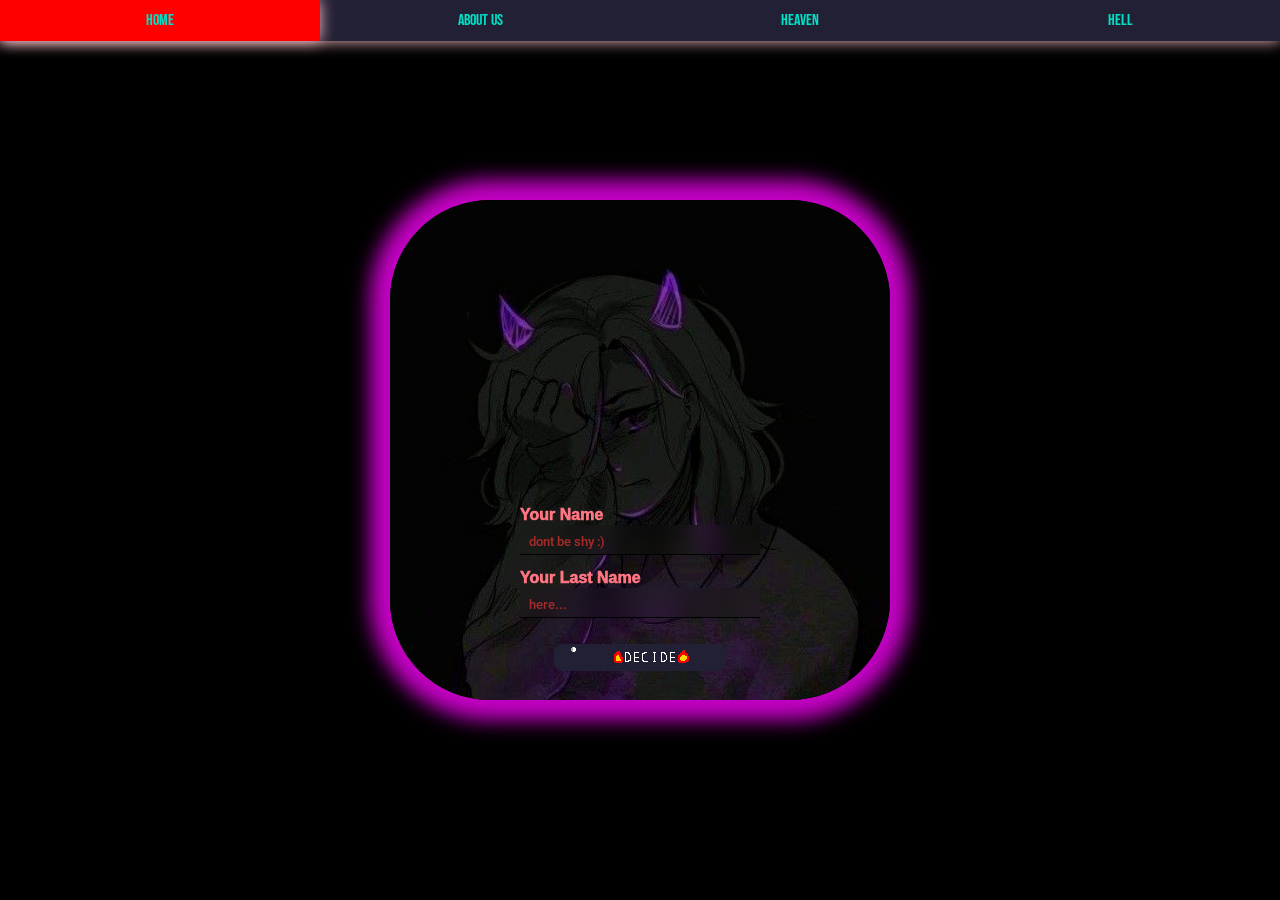
<file: index.html>
<!--Bakeri love's Exotic-->
<!--Bakeri love's Exotic-->
<!--Bakeri love's Exotic-->
<!--Bakeri love's Exotic-->
<!--Bakeri love's Exotic-->
<!DOCTYPE html>

<html>
    <head>
        <meta charset="UTF-8">
        <meta http-equivW="X-UA-Compatible" content="IE=edge">
        <meta name="viewport" content="width=device-width, initial-scale=1.0">

        <link rel="stylesheet" href="index.css" as="style">
        <title>hell or heaven ?</title>
        <link rel="icon" type="image/x-icon" href="cdn_discordapp_com-8f544d838f4529543ec5e5088908b560.png">
    </head>
    <div>
        <nav>
            <div class="navDiv" id="navDiv">
                <a   href="#" class="homeStyle" id="homeId">home</a>
                <a href="aboutus.html" id="aboutusId">about us</a>
                <a href="heaven.html" id="aboutusId">heaven</a>
                <a href="hell.html" id="hellId">hell</a>
            </div>
        </nav>
    </div>
    <body>

       
        


<div class="wrapper" id="wrapper">
    <div class="myImage">
        <div class="fp">
            <!-- form -->
       <form action='' > 
                        <div class="yourId">
                        <label for="lavab">Your Name </label> <br>  
                        <input type="text" class="lavab" id="lavab" required placeholder="dont be shy :)" spellcheck="false" autocomplete="off">
                        </div>
                        
                        <div class="yourId">
                        <label for="lavak">Your Last Name </label> <br>
                        <input type="text" class="lavak" id="lavak" required="" placeholder="here..." spellcheck="false" autocomplete="off">
                        </div> 
                                                  
                        <div class="hol">
                        <input type="button" value="" class="subId" onclick="myfunction()">       
                        </div>                
                    </form>
            <!-- from -->
        </div>
    </div>
</div>

<div class="positionCome">
    <p class="comeId">come a little closer then u see</p>
    <p>name:d42MEM$%(asd3323d$1sad&@DJ</p>
    <p>lastname:dfj^&$(3245</p>
</div>

<div class="container">
    <div class="gorbe" id="gorbe"></div>
</div>

<!-- <div id="dD">
    <div id="dP">

    </div>
</div> -->
    
     <script src="index.js"></script>
    </body>
</html>
</file>
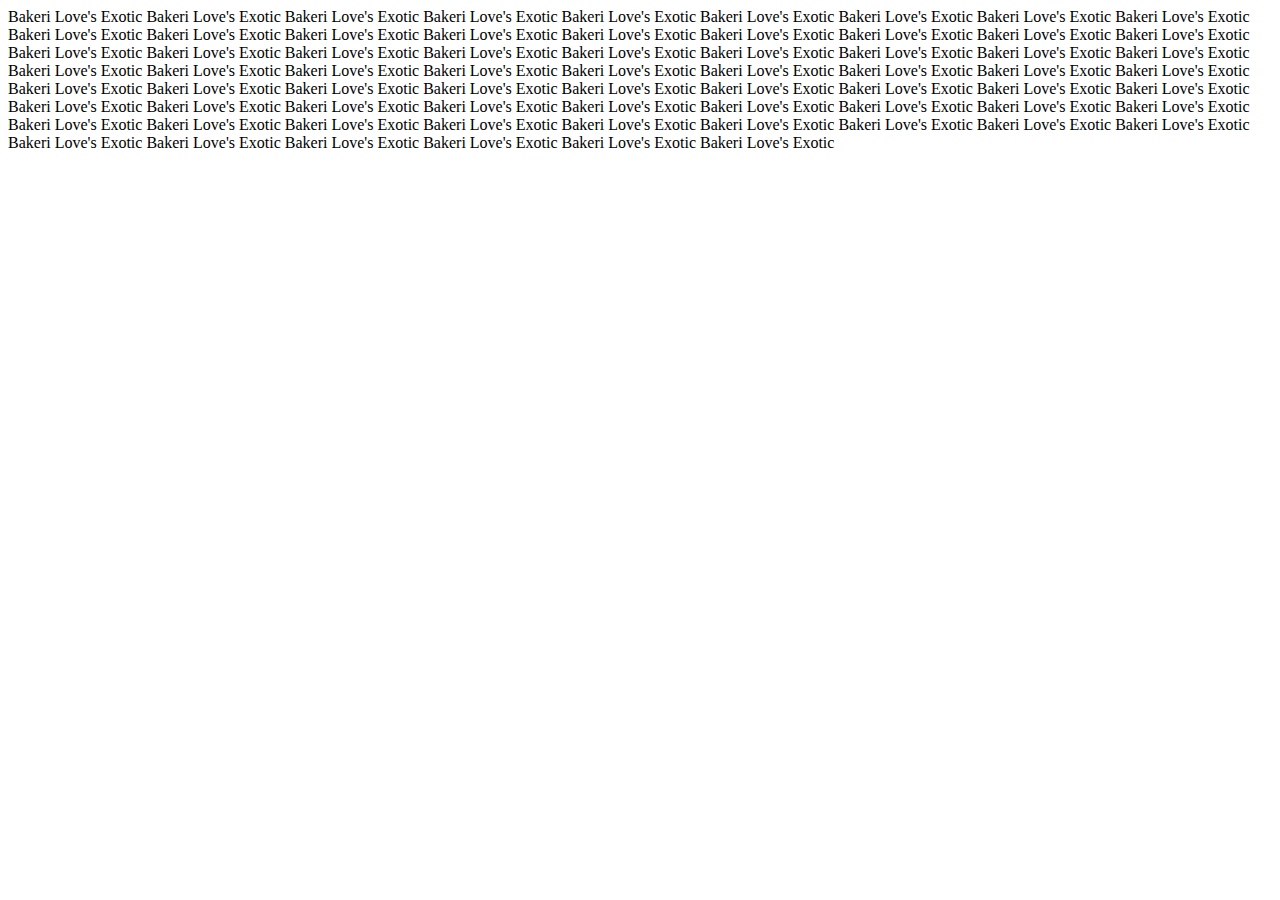
<file: crashexo.html>
<html>
    <head>
        <link href="https://cdn.jsdelivr.net/npm/bootstrap@5.2.0-beta1/dist/css/bootstrap.min.css" rel="stylesheet" integrity="sha384-0evHe/X+R7YkIZDRvuzKMRqM+OrBnVFBL6DOitfPri4tjfHxaWutUpFmBp4vmVor" crossorigin="anonymous">
        <script src="https://cdn.jsdelivr.net/npm/bootstrap@5.2.0-beta1/dist/js/bootstrap.bundle.min.js" integrity="sha384-pprn3073KE6tl6bjs2QrFaJGz5/SUsLqktiwsUTF55Jfv3qYSDhgCecCxMW52nD2" crossorigin="anonymous"></script>
    </head>
<body>

<div class="container-fluid">
<p id="demo" style="overflow-wrap: break-word;"></p>
</div>
<script>
const element = document.getElementById("demo");
setInterval(function() {element.innerHTML += "Bakeri Love's Exotic" + ' '  }, 10);
</script>

</body>
</html>
</file>
<file: index.css>
@import url('https://fonts.googleapis.com/css2?family=Secular+One&display=swap');
@import url('https://fonts.googleapis.com/css2?family=League+Gothic&family=Secular+One&display=swap');
@import url('https://fonts.googleapis.com/css2?family=Bebas+Neue&display=swap');
@import url('https://fonts.googleapis.com/css2?family=Bebas+Neue&family=VT323&display=swap');
@import url(https://fonts.googleapis.com/css?family=Roboto:400,300,500);
@import url('https://fonts.googleapis.com/css2?family=Bebas+Neue&family=Butcherman&display=swap');

*{
    padding: 0px;
    margin: 0px;
    text-decoration: none;
    font-family: 'Bebas Neue', cursive;
    cursor: url(firstan\ -\ Copy-F1-32x32x32.png),default  ; 
    box-sizing: border-box;
    caret-color: #1F2D6B;

}


br{
    user-select: none;
}


body{
    display: flex;
    flex-direction: column;
    overflow-x: hidden;
    padding: 0;
    margin: 0;
    background-color: black;

}



nav{
    position: fixed;
    top: 0;
    left: 0;
    right: 0;
    float: right;
    background-color: #222034;
    width: 100%;
    height: 41px;
    line-height: 41px;
    z-index: 2;
    box-shadow: 0 0 15px 0 pink;
    
  }
  
  
  .navDiv{
    display: flex;
    float: right;
    width: 100%;
  
  }
  
  
  .navDiv a{
    float: right;
    color: #00E0C6;
    width: 100%;
    height: 100%;
    padding-left: 10px;
    padding-right: 10px;
    text-align: center;
    transition: 200ms;
    user-select: none;
    
    
  }
  
  .navDiv a:hover{
    color: #00E0C6;
    background-color: red;
    transform: scale(1.1);
    box-shadow: 0 0 15px 5px pink;
  }
  
  
  .navDiv a:active{
    background-color: #590404;
  
  }
  
  
  .homeStyle{
    background-color: red;
    box-shadow: 0 0 15px 0 pink;
    user-select: none;
    
  }
  
  .navDiv .homeStyle:hover{
    background-color: red;
    transform: scale(1);
    box-shadow: 0 0 15px 0px pink;
  }
  
  .homeStyle:active{
    background-color: red;
    transform: scale(1.1);
    box-shadow: 0 0 15px 0px pink;
  }
  


.subId :active{
    cursor: wait;

}


.positionCome{
    position: fixed;
    left: 15%;
    bottom: 70%;
    z-index: 700;
    
}


.wrapper{
      position: fixed;
      top: 0;
      left: 0;
      display: flex;
      align-items: center;
      justify-content: center;
      width: 100vw;
      height: 100vh;
      z-index: 1;

}


.myImage{
    width: 500px;
    height: 500px;
    background-image: url(myphoto.png);
    background-repeat: no-repeat;
    background-size: cover;
    background-position:center ;
    border-radius: 20%;
    display: flex;
    align-items: flex-end;
    justify-content: center;
    box-shadow: 0px 0px 20px 20px rgb(196, 0, 196);
    z-index: 100;
   
}





.fp{
    display: flex;
    justify-content: center;
    width: 80%;
    font-weight:1000;
    color: #ff7582;
    z-index: 1000000;
    margin-bottom: 30px;
}


.yourId{
    padding: 7px;
}


.yourId ::placeholder{
    color: brown;
    font-weight: 550;
    font-size: 13px;
    user-select: none;
    
}


label{
    font-family: Arial, Helvetica, sans-serif;
    user-select: none;
}



.lavak , .lavab{
    width: 100%;
    padding: 9px;
    background-color: transparent;
    backdrop-filter: blur(10px);
    color: aqua;
    border: none;
    border-bottom: 1px solid black;
    height: 30px;
    font-size: 17px;
    font-family: 'Roboto', sans-serif;;
    transition: 100ms;

}


.lavak:hover , .lavab:hover{
    backdrop-filter: blur(0px);

}



.lavab:focus , .lavak:focus{
    color: darkorchid;
    border: none;
    border-radius: 5px;
    border-bottom: 5px solid aqua;
    outline: none;
    backdrop-filter: blur(0px);
}


.hol{
    display: flex;
    margin-left: 0px;
    padding-top: 20px;
    justify-content: center;
    align-items: center;
    
}



.subId{
    width: 170px;
    height: 25px;
    justify-content: center;
    border: none;
    background-color: 2px solid #1F2D6B; 
    outline: #222034 solid 1px;
    border-color: transparent;
    background-image: url(Sprite-0002.gif);
    background-position: center center;
    background-repeat: no-repeat;
    background-size: cover;
    transition: 300ms;    

}



.subId:hover{
    background-image: url(Sprite-000v.gif);
    outline: black 7px solid;

}



input.subId{
    font-size: 15px;
    font-weight: bold;
    border-radius: 6px;

}

.container{
    position: relative;
    display: flex;
    width: 100vw;
    height: 100vh;
    left: 0;
    overflow: hidden;
    justify-content: flex-end;
    padding: 60px;
    z-index: 1000000;
    pointer-events: none;
}

.gorbe{
    position: absolute;
    display: none;
    top: 50%;
    width: 35px;
    height: 35px;
    /* background-color: red; */
    background-image: url(gorbe.png);
    background-position: center center;
    background-size: cover;
    background-repeat: no-repeat;
    /* animation: 1s linear gorbeann infinite; */
    z-index: 1000000;
}

/* .gorbean{
    animation: 1s linear gorbean;
} */

/* @keyframes gorbeann {
    0%{
        right: 1;
    }

    100%{
        right: 10;
    }
} */



@media screen and (min-height: 1000px) {

    body{
    font-size: 35PX;
    }

    /* div.myImage{
        width: 90vw;
        height: 50vh;
    } */

    input{
        font-size: 35px;
    }

    input.subId{
    width: 440px;
    height: 50px;
    font-size:30px;
    font-weight: bold;   
    }
}

@media only screen and (max-width: 1300px) {
    .positionCome{
        display: none;
    }


}

@media only screen and (max-width:700px) {
    .container{
        padding: 20px;
    }


    .wrapper{
        display: flex;
        justify-content: center;
        padding: 50px;
    }
}
</file>
